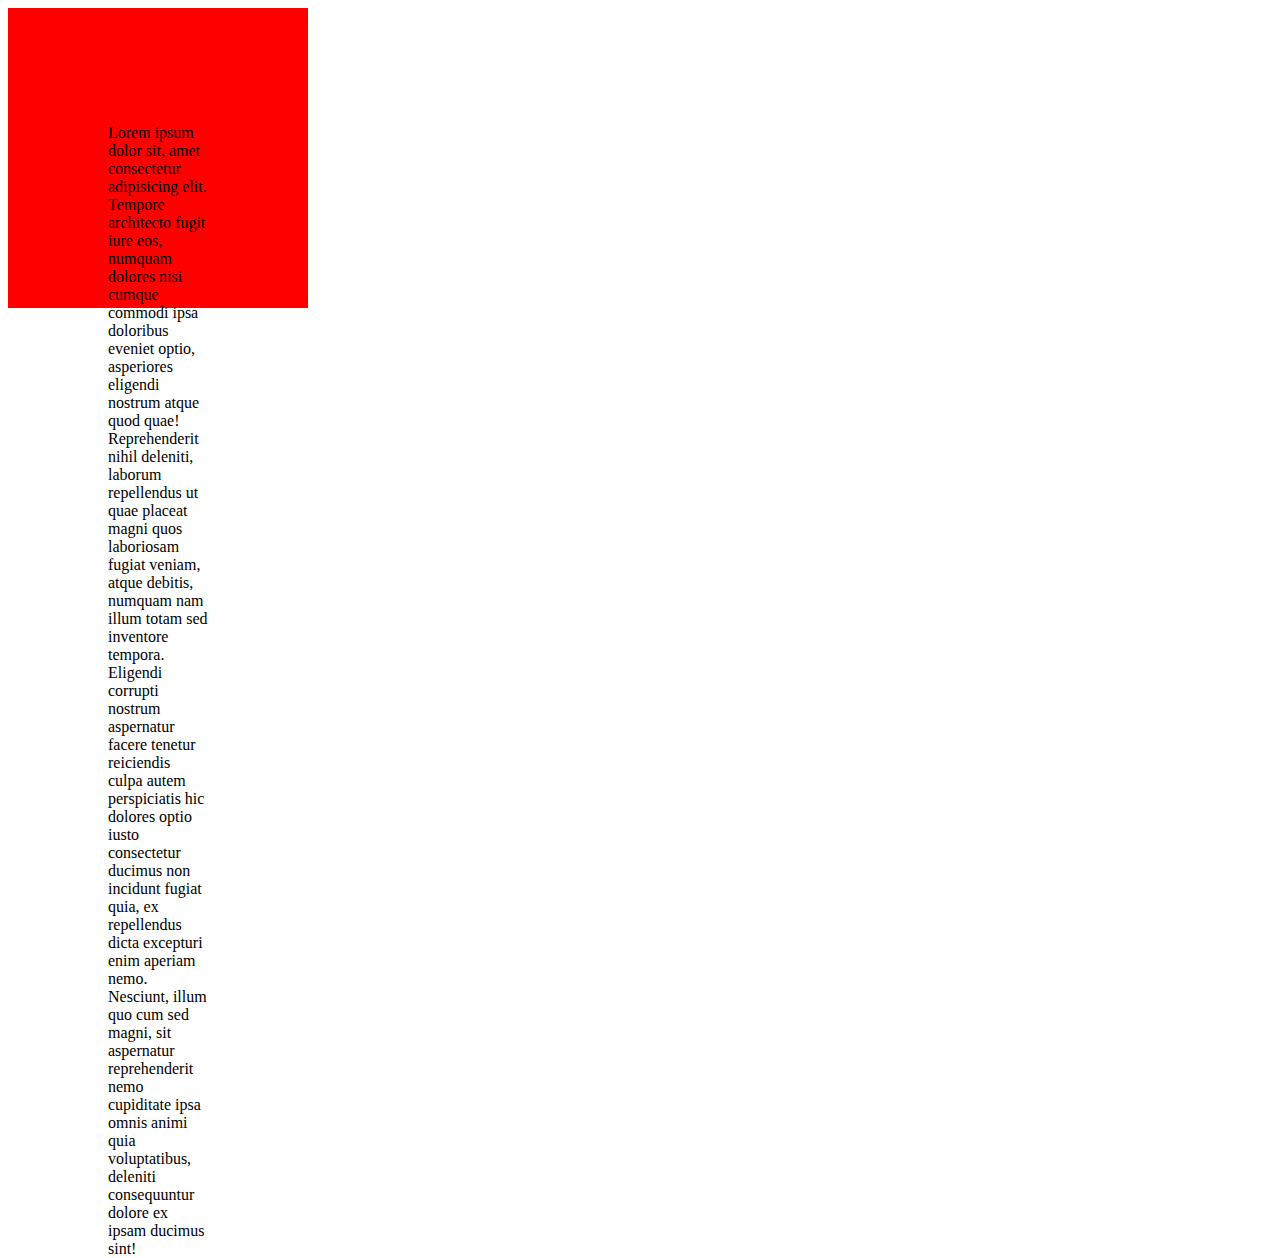
<file: css_dars_3.html>
<!DOCTYPE html>
<html lang="en">
    <head>
        <meta charset="UTF-8">
        <title>Css 5-dars</title> 
		<link rel="stylesheet" type="text/css" href="style.css">
		<style type="text/css">

            </style>
    </head>
    <body>
       <div class="box">
           <p>Lorem ipsum dolor sit, amet consectetur adipisicing elit. Tempore architecto fugit iure eos, numquam dolores nisi cumque commodi ipsa doloribus eveniet optio, asperiores eligendi nostrum atque quod quae! Reprehenderit nihil deleniti, laborum repellendus ut quae placeat magni quos laboriosam fugiat veniam, atque debitis, numquam nam illum totam sed inventore tempora. Eligendi corrupti nostrum aspernatur facere tenetur reiciendis culpa autem perspiciatis hic dolores optio iusto consectetur ducimus non incidunt fugiat quia, ex repellendus dicta excepturi enim aperiam nemo. Nesciunt, illum quo cum sed magni, sit aspernatur reprehenderit nemo cupiditate ipsa omnis animi quia voluptatibus, deleniti consequuntur dolore ex ipsam ducimus sint!</p>
       </div>
    </body>
</html>
</file>
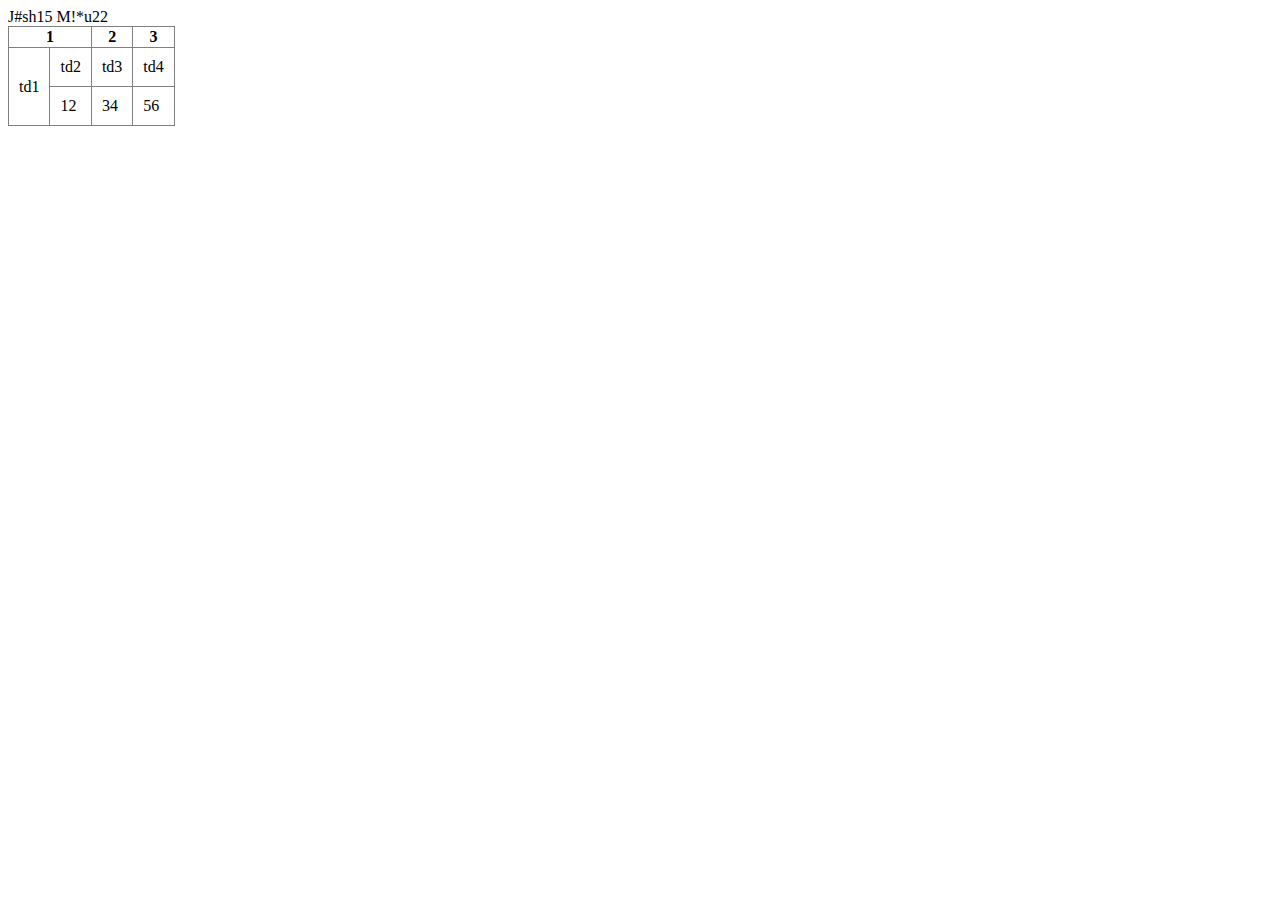
<file: index_2.html>
<!DOCTYPE html>
<html lang="en">
    <head>
        <meta charset="UTF-8">
        <title>Table</title>
        <style type="text/css">
            /* style yordamida td pixsel kottaligi padding: yordamida belgiladig */
            
            td{
                padding: 10px;
            }
        </style>
    </head>
    <body>
        <!-- table tagi jadval qilish uchun ham kerak buladi -->
        <!-- [border-chegara]degani uzbekchada -->
        <table border="1" style="border-collapse: collapse">            
            <!-- [<thead>] bu tablening boshi yani head -->
            <thead>
                <!-- <tr> bu tableni qatorini yasashda kerak boladi  -->
                <tr>
                    <!-- <th> manosi Table Head -->
                    <!-- [colspan=""] bu 1 qator tegiga nechta qator olish uchun     -->
                    <th colspan="2">1</th>
                    <th>2</th>
                    <th>3</th>
                </tr>
            </thead>
            <!-- [<tbody>] bu table ni tanasi -->
            <tbody>
                <tr>
                    <!-- [tbody] tegida malumotlar  [th] bilan emas [td] tegi orqali chiqariladi -->
                    <!-- rowspan atributi td qancha qator olishi   -->
                    <td rowspan="2">td1</td>
                    <td>td2</td>
                    <td>td3</td>
                    <td>td4</td>J#sh15 M!*u22
                </tr>
                <!-- yangi qator ochish uchun yangi [<tr></tr>] ochish kerak -->
                <tr>
                    <td>12</td>
                    <td>34</td>
                    <td>56</td> 
                </tr>
            </tbody>
        </table>
    </body>
</html>
</file>
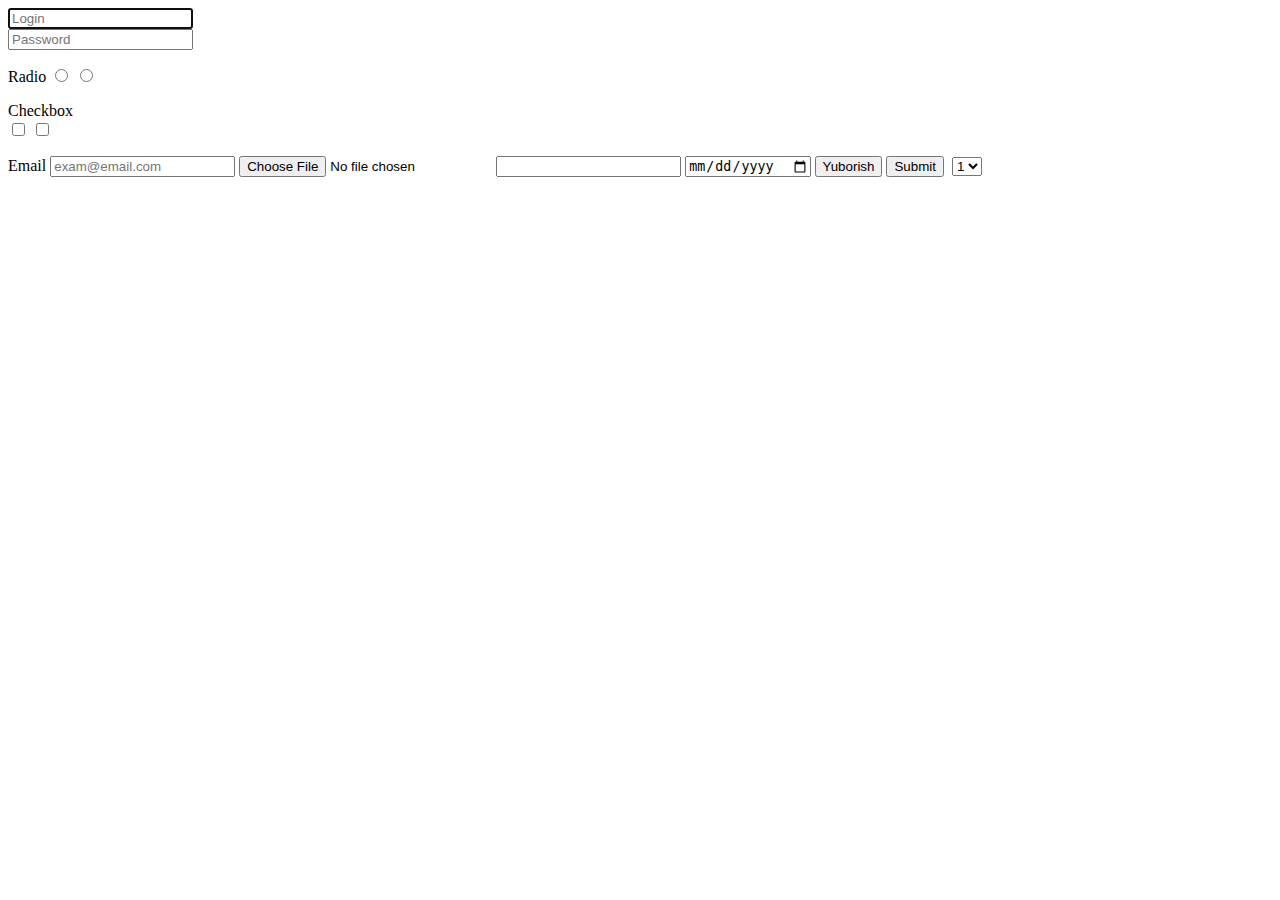
<file: index_3.html>
<!DOCTYPE html>
<html>
    <head>
        <meta charset="utd-8">
        <title>Form</title>
        <style type="text/css">
        </style>
    </head>
    <body>
        <!-- action atributi qayerga olib borishni korsatiladi yani sahifaga yoki boshqalar -->
        <form action="index.html" method="post">
               <!-- [ placeholder ]  bu qanday joy ekanligi login yoki password-->        
           <input type="text" id="text" maxlength="10" minlength="4" placeholder="Login"  required autofocus> <br> 
           <input type="password" placeholder="Password" minlength="8">
           <p>
                <label for="radio">Radio</label>
                <input type="radio" name="test" id="radio">
                <input type="radio" name="test" id="radio">
           </p>    
           <p>
               <label for="checkbox">Checkbox</label> <br>
                <input type="checkbox" name="text" id="checkbox">
                <input type="checkbox" name="text" id="checkbox">
           </p>
           <p>
                <label for="email">Email</label>
                <input type="email" name="" id="email" placeholder="exam@email.com" required>   <!-- email funksiyasi inputdagi email adresni {@} yozilgan yoki yozilmaganini tekshiradi" -->
                <input type="file" name="" id=""> <!-- file funksiyasi finleni tanlashda ishlatiladi-->  
                <input type="number" name="" id=""><!-- number funksiyasi  raqamlarni boshqarish uchun -->
                <input type="date" name="" id=""> <!--[data= funksiyasi tugilgan yil-sanasini belgilash uchun kerak buladigan--> 

                <input type="button" value="Yuborish"> <!-- {button orqali knopka yasab oldig {value}orqali uni nomladik -->
                <input type="submit" >  <!-- [sumbit]atribut  funksiyasi orqali brauzerni uzini kiritilgan danniylarni jonatadi agar yozilmagan joy qolsa oshibka qiladi -->
                <input type="image" src="https://www.google.com/images/branding/googlelogo/1x/googlelogo_color_272x92dp.png" alt="" value="Foto" ><!-- image atribut funksiyasi orqali rasmli sumbit tugmasi yani rasmli  knopka  -->
                <!--  input tegidan tashqari [form] tegiga  [select] tegi kiradi -->
                <select name="" id="">
                    <!-- select optionlardan iborat buladi -->
                    <option>1</option>
                    <option>2</option>
                    <option>3</option>
                    <option>4</option>
                </select>
                
                   
           </p> 
        </form>
    </body>
</html>
</file>
<file: style.css>
.box{
    width: 100px;
    height: 100px;
    background:red;
     /* margin-top: ; orqli blokimizni  tepa tarafda uzoqlashtirdik va tepada 100px joy boshadi */
    /* margin-top: 100px%; */
    /* margin-left: ; orqali chap tarafdan uzoqlashtirdik */
    /* margin-left: 100px%; */
    /* margin-right: ; margin-bottom: ; lar orqali ong PAS TOMONDA uzoqlashtirish"     */
    /* margin-right: 100px%; */
    /* margin-bottom: 100px; */
    /* marginni umumiy qilib yozish */ 

    /* marginni tortaligi birinchi  top[tepa] keyin right keyin bottom keyin left ni oladi yani soat strelkasiga ohshab */
    /* margin: 100px 100px 50px 100px; */
    /* margin: 50px 100px 30px; */
    /* margin: 50px 30px; */
    /* margin bittali qilib yozilsa birdaniga barcha raflama ta'sir qiladi */
    /* margin: 100px; */

    /* margin divni tashqari tarafdan uzoqlashtirsa padding funksiyasi ichkari tarafdan siqadi yoki kengaytirani */
    padding: 100px;
    /* padding ni ham margin kabi  bottom left top funksiyasi bor */
}
</file>
